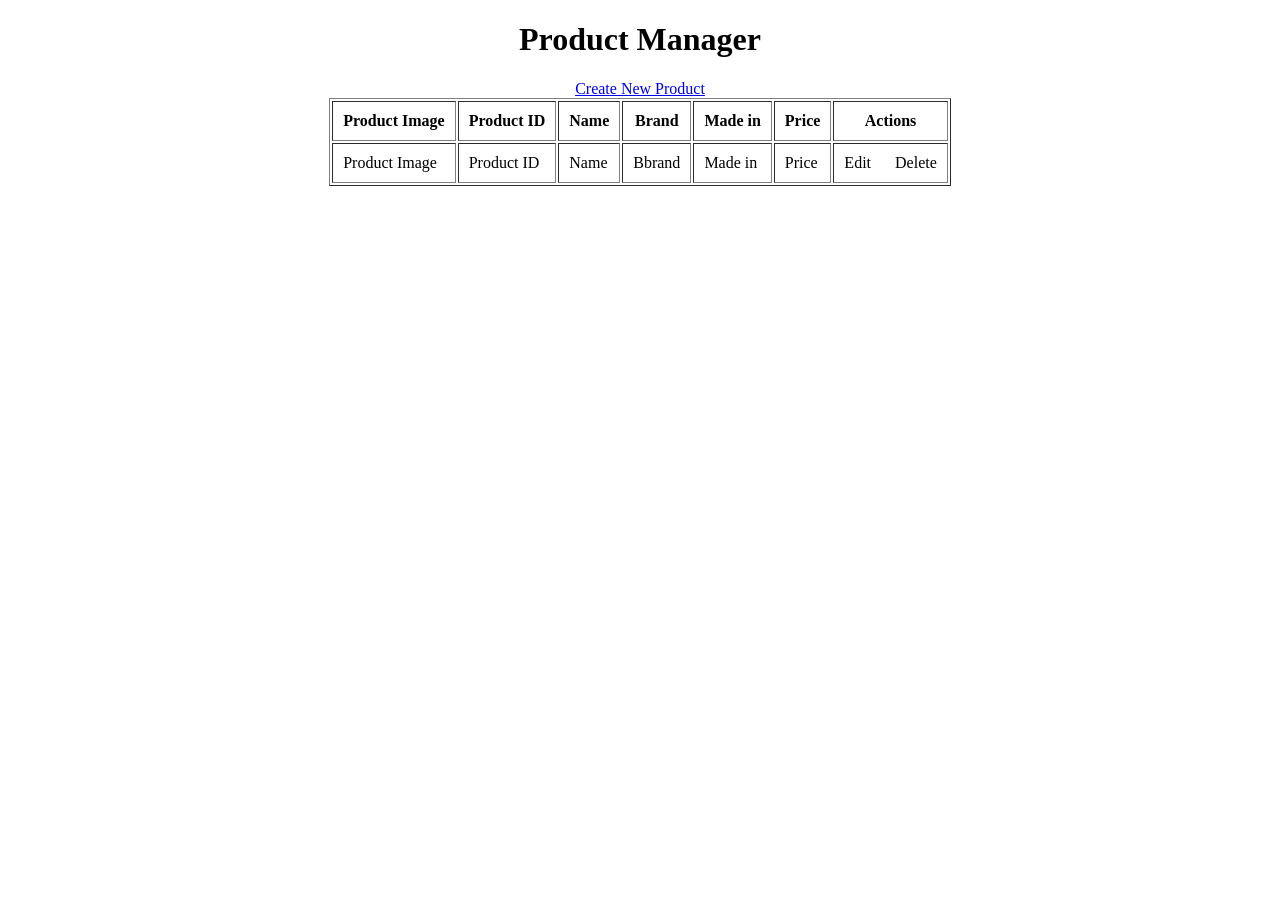
<file: ProductManager/src/main/resources/templates/index.html>
<!DOCTYPE html>
<html xmlns:th="http://www.thymeleaf.org">
<head>
<meta charset="UTF-8">
<title>Product Manager</title>
</head>
<body>
	<div align="center">
		<h1>Product Manager</h1>
		<a href="new">Create New Product</a>
		<table border="1" cellpadding="10">
			<thead>
				<tr>
					<th>Product Image</th>
					<th>Product ID</th>
					<th>Name</th>
					<th>Brand</th>
					<th>Made in</th>
					<th>Price</th>
					<th>Actions</th>
				</tr>
			</thead>
			<tbody>
				<tr th:each="product : ${listProducts}">
					<td th:text="${product.image}">Product Image</td>
					<td th:text="${product.id}">Product ID</td>
					<td th:text="${product.name}">Name</td>
					<td th:text="${product.brand}">Bbrand</td>
					<td th:text="${product.madein}">Made in</td>
					<td th:text="${product.price}">Price</td>
					<td>
						<a th:href="@{'/edit/' + ${product.id}}">Edit</a>
						&nbsp;&nbsp;&nbsp;&nbsp;
						<a th:href="@{'/delete/' + ${product.id}}">Delete</a>
					</td>
				</tr>
			</tbody>
			
		</table>
	</div>
</body>
</html>
</file>
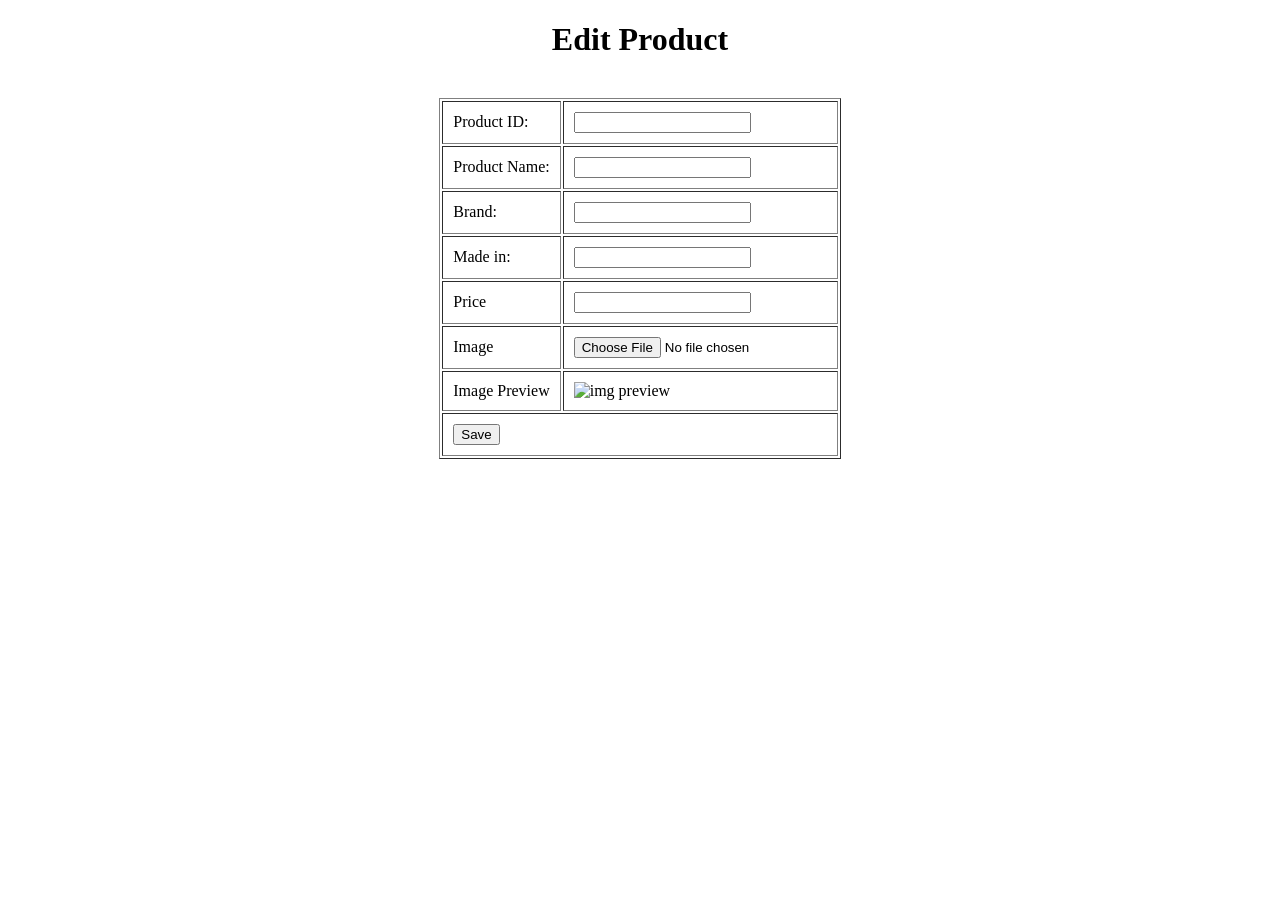
<file: ProductManager/src/main/resources/templates/edit_product.html>
<!DOCTYPE html>
<html xmlns:th="http://www.thymeleaf.org">
<head>
<meta charset="UTF-8">
<script type="text/javascript" src="https://ajax.googleapis.com/ajax/libs/jquery/1.7.2/jquery.min.js"></script>
<title>Edit Product</title>
</head>
<body>
	<div align="center">
		<h1>Edit Product</h1>
		<br>
		<form action="#" th:action="@{/save}" th:object="${product}" 
		enctype="multipart/form-data" method="POST">
			<table border="1" cellpadding="10">
				<tr>
					<td>Product ID:</td>
					<td><input type="text" th:field="*{id}" readonly="readonly"/></td>
				</tr>
				<tr>
					<td>Product Name:</td>
					<td><input type="text" th:field="*{name}"/></td>
				</tr>
				<tr>
					<td>Brand:</td>
					<td><input type="text" th:field="*{brand}"/></td>
				</tr>
				<tr>
					<td>Made in:</td>
					<td><input type="text" th:field="*{madein}"/></td>
				</tr>
				<tr>
					<td>Price</td>
					<td><input type="text" th:field="*{price}"/></td>
				</tr>
				<tr>
					<td>Image</td>
					<td><input type="file" name="fileImage" id="fileImage" accept="image/png, image/jpeg" /></td>
				</tr>
				<tr>
					<td>Image Preview</td>
					<td><img id="imgPreview" alt="img preview" /></td>
				</tr>
				<tr>
					<td colspan="2"><button type="submit">Save</button></td>
				</tr>
			</table>
		</form>
	</div>

	<script>
		$(document).ready(function () {
			$('#fileImage').change(function() {
				showImage(this);
				console.log("1234");
				
			});

			function showImage(fileInput){
				var file = fileInput.files[0];
				var reader = new FileReader();
				reader.onload = function(e){
					$('#imgPreview').attr('src', e.target.result);
				};
				reader.readAsDataURL(file);
			}

		});

		
	</script>
</body>
</html>
</file>
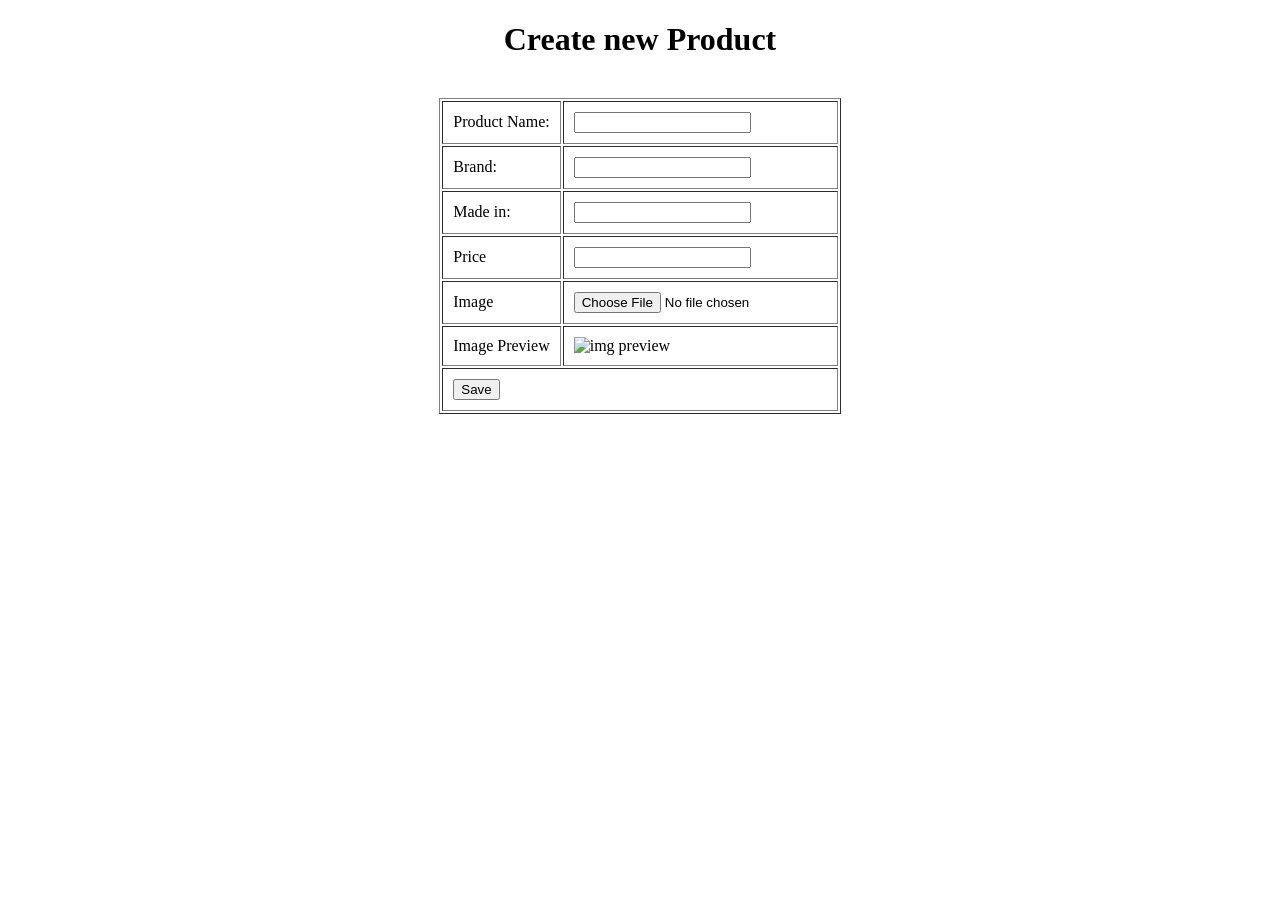
<file: ProductManager/src/main/resources/templates/new_product.html>
<!DOCTYPE html>
<html xmlns:th="http://www.thymeleaf.org">

<head>
	<meta charset="UTF-8">
	<title>Create new Product</title>
	<script type="text/javascript" src="https://ajax.googleapis.com/ajax/libs/jquery/1.7.2/jquery.min.js"></script>
</head>

<body>
	<div align="center">
		<h1>Create new Product</h1>
		<br>
		<form action="#" th:action="@{/save}" th:object="${product}" 
		enctype="multipart/form-data" method="POST">
			<table border="1" cellpadding="10">
				<tr>
					<td>Product Name:</td>
					<td><input type="text" th:field="*{name}" /></td>
				</tr>
				<tr>
					<td>Brand:</td>
					<td><input type="text" th:field="*{brand}" /></td>
				</tr>
				<tr>
					<td>Made in:</td>
					<td><input type="text" th:field="*{madein}" /></td>
				</tr>
				<tr>
					<td>Price</td>
					<td><input type="text" th:field="*{price}" /></td>
				</tr>
				<tr>
					<td>Image</td>
					<td><input type="file" name="fileImage" id="fileImage" accept="image/png, image/jpeg" /></td>
				</tr>
				<tr>
					<td>Image Preview</td>
					<td><img id="imgPreview" alt="img preview" /></td>
				</tr>
				<tr>
					<td colspan="2"><button type="submit">Save</button></td>
				</tr>
			</table>
		</form>
	</div>

	<script>
		$(document).ready(function () {
			$('#fileImage').change(function() {
				showImage(this);
				console.log("1234");
				
			});

			function showImage(fileInput){
				var file = fileInput.files[0];
				var reader = new FileReader();
				reader.onload = function(e){
					$('#imgPreview').attr('src', e.target.result);
				};
				reader.readAsDataURL(file);
			}

		});

		
	</script>
</body>

</html>
</file>
